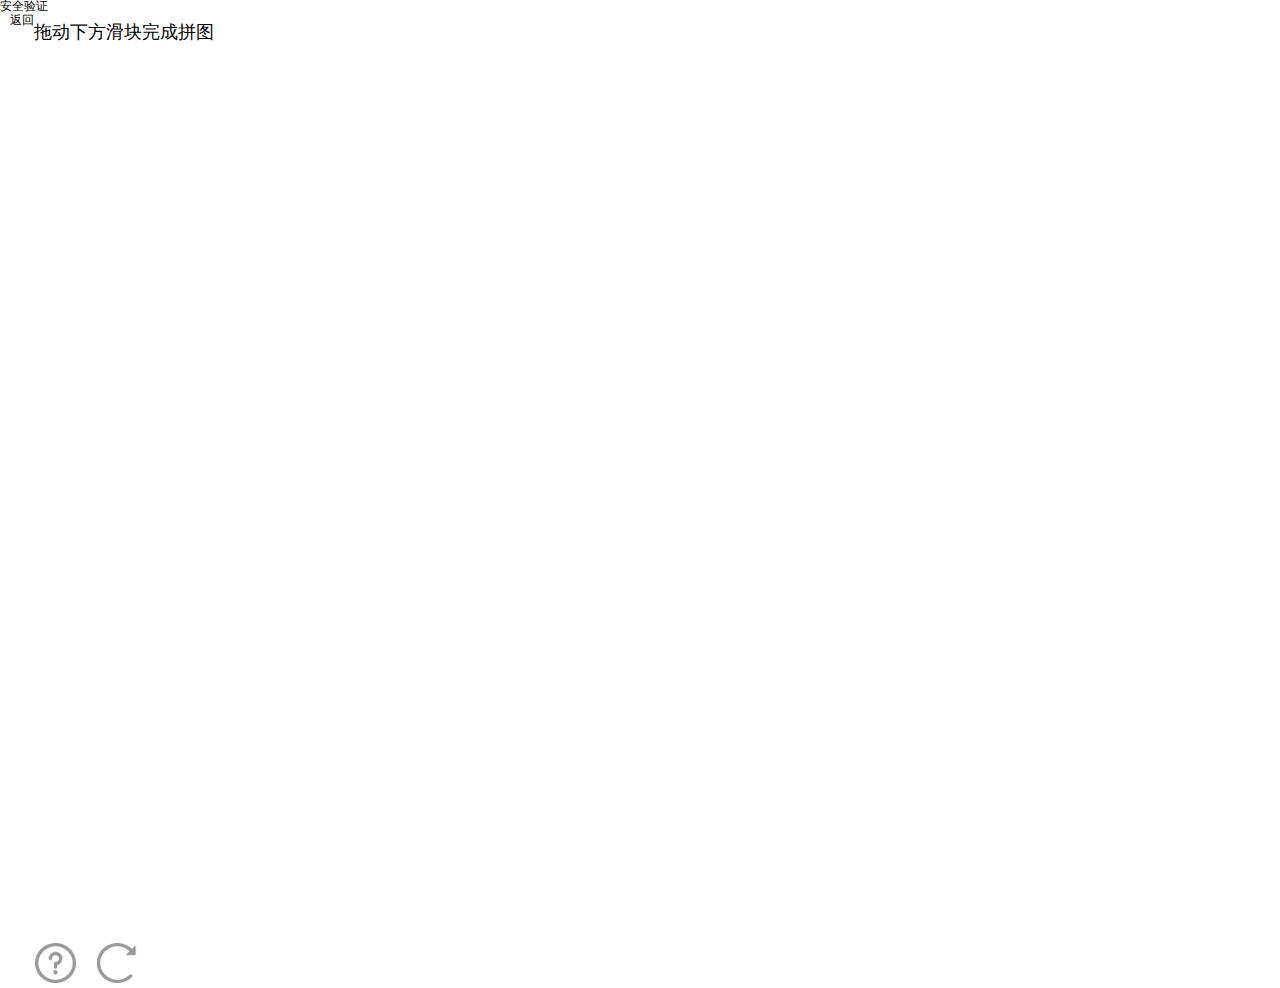
<file: 小说,小说网,最新热门小说-起点中文网_阅文集团旗下网站_files/drag_ele.html>
<!DOCTYPE html>
<!-- saved from url=(0057)https://turing.captcha.gtimg.com/1/template/drag_ele.html -->
<html lang="mul" data-dpr="1" data-orientation="landscape" style="font-size: 30px;"><head><meta http-equiv="Content-Type" content="text/html; charset=UTF-8"><meta name="renderer" content="webkit"><title>验证码</title><script type="text/javascript">window.Set="undefined"!=typeof Set?Set:function(){};var apiDomain=window.name;window.TCaptchaApiDomain=apiDomain||"https://turing.captcha.qcloud.com"</script><!--[if lte IE 7]>
  <style>
    .tcaptcha-embed-contrl{
     margin-left: 5px !important;
    }
    .tcaptcha-embed .verify-btn{
      margin-left: 5px !important;
    }
    .tc-action--normal, .tc-action--aged{
      display: inline !important;
      zoom:1 !important;
    }
  </style>
  <![endif]--><!--[if lte IE 8]>
  <style>
    .tc-cover{
      filter:progid:DXImageTransform.Microsoft.gradient(startColorstr=#D8FFFFFF,endColorstr=#D8FFFFFF);
    }
  </style>
  <![endif]--><!--[if lte IE 9]>
  <style>
    .tc-title{
      display: block !important;
    }
    body .body-wrap .tc-title-wrap .tc-title .tc-instruction-icon{
      display: inline;
      vertical-align: center !important;
    }
  </style>
  <![endif]--><script src="./dy-jy3.js.下载"></script><script type="text/javascript">"object"!=typeof JSON&&(JSON={}),function(){"use strict";var n=/^[\],:{}\s]*$/,r=/\\(?:["\\\/bfnrt]|u[0-9a-fA-F]{4})/g,o=/"[^"\\\n\r]*"|true|false|null|-?\d+(?:\.\d*)?(?:[eE][+\-]?\d+)?/g,i=/(?:^|:|,)(?:\s*\[)+/g,e=/[\\"\u0000-\u001f\u007f-\u009f\u00ad\u0600-\u0604\u070f\u17b4\u17b5\u200c-\u200f\u2028-\u202f\u2060-\u206f\ufeff\ufff0-\uffff]/g,c=/[\u0000\u00ad\u0600-\u0604\u070f\u17b4\u17b5\u200c-\u200f\u2028-\u202f\u2060-\u206f\ufeff\ufff0-\uffff]/g,p,s,u,l;function t(t){return t<10?"0"+t:t}function f(){return this.valueOf()}function a(t){return e.lastIndex=0,e.test(t)?'"'+t.replace(e,function(t){var e=u[t];return"string"==typeof e?e:"\\u"+("0000"+t.charCodeAt(0).toString(16)).slice(-4)})+'"':'"'+t+'"'}function y(t,e){var n,r,o,u,f,i=p,c=e[t];switch(c&&"object"==typeof c&&"function"==typeof c.toJSON&&(c=c.toJSON(t)),"function"==typeof l&&(c=l.call(e,t,c)),typeof c){case"string":return a(c);case"number":return isFinite(c)?String(c):"null";case"boolean":case"null":return String(c);case"object":if(!c)return"null";if(p+=s,f=[],"[object Array]"===Object.prototype.toString.apply(c)){for(u=c.length,n=0;n<u;n+=1)f[n]=y(n,c)||"null";return o=0===f.length?"[]":p?"[\n"+p+f.join(",\n"+p)+"\n"+i+"]":"["+f.join(",")+"]",p=i,o}if(l&&"object"==typeof l)for(u=l.length,n=0;n<u;n+=1)"string"==typeof l[n]&&(o=y(r=l[n],c))&&f.push(a(r)+(p?": ":":")+o);else for(r in c)Object.prototype.hasOwnProperty.call(c,r)&&(o=y(r,c))&&f.push(a(r)+(p?": ":":")+o);return o=0===f.length?"{}":p?"{\n"+p+f.join(",\n"+p)+"\n"+i+"}":"{"+f.join(",")+"}",p=i,o}}"function"!=typeof Date.prototype.toJSON&&(Date.prototype.toJSON=function(){return isFinite(this.valueOf())?this.getUTCFullYear()+"-"+t(this.getUTCMonth()+1)+"-"+t(this.getUTCDate())+"T"+t(this.getUTCHours())+":"+t(this.getUTCMinutes())+":"+t(this.getUTCSeconds())+"Z":null},Boolean.prototype.toJSON=f,Number.prototype.toJSON=f,String.prototype.toJSON=f),"function"!=typeof JSON.stringify&&(u={"\b":"\\b","\t":"\\t","\n":"\\n","\f":"\\f","\r":"\\r",'"':'\\"',"\\":"\\\\"},JSON.stringify=function(t,e,n){var r;if(s=p="","number"==typeof n)for(r=0;r<n;r+=1)s+=" ";else"string"==typeof n&&(s=n);if((l=e)&&"function"!=typeof e&&("object"!=typeof e||"number"!=typeof e.length))throw new Error("JSON.stringify");return y("",{"":t})}),"function"!=typeof JSON.parse&&(JSON.parse=function(t,u){var e;function f(t,e){var n,r,o=t[e];if(o&&"object"==typeof o)for(n in o)Object.prototype.hasOwnProperty.call(o,n)&&((r=f(o,n))!==undefined?o[n]=r:delete o[n]);return u.call(t,e,o)}if(t=String(t),c.lastIndex=0,c.test(t)&&(t=t.replace(c,function(t){return"\\u"+("0000"+t.charCodeAt(0).toString(16)).slice(-4)})),n.test(t.replace(r,"@").replace(o,"]").replace(i,"")))return e=eval("("+t+")"),"function"==typeof u?f({"":e},""):e;throw new SyntaxError("JSON.parse")})}()</script><script type="text/javascript">!function(l,e){if(window.addEventListener&&document.querySelector){var t=l.document,s=t.documentElement,i=t.querySelector('meta[name="viewport"]'),m=e.flexible||(e.flexible={}),p=l.navigator.appVersion.match(/iphone|ipad|ipod/gi);if(s.setAttribute("data-dpr",1),!i)if((i=t.createElement("meta")).setAttribute("name","viewport"),i.setAttribute("content","width=device-width, initial-scale=1, maximum-scale=1, minimum-scale=1, user-scalable=no"),s.firstElementChild)s.firstElementChild.appendChild(i);else{var n=t.createElement("div");n.appendChild(i),t.write(n.innerHTML)}l.addEventListener("resize",function(){r()},!1),l.addEventListener("pageshow",function(e){r()},!1),"complete"===t.readyState?t.body.style.fontSize="12px":t.addEventListener("DOMContentLoaded",function(){t.body.style.fontSize="12px"},!1),r(),m.dpr=l.dpr=1,m.refreshRem=r,m.rem2px=function(e){var t=parseFloat(e)*this.rem;return"string"==typeof e&&e.match(/rem$/)&&(t+="px"),t},m.px2rem=function(e){var t=parseFloat(e)/this.rem;return"string"==typeof e&&e.match(/px$/)&&(t+="rem"),t},m.resizeCb=[]}function r(){try{var e,t=document.documentElement.clientWidth||document.body.clientWidth,i=document.documentElement.clientHeight||document.body.clientHeight;611<t&&(t=611,e="landscape");var n=t/10;s.style.fontSize=n+"px",m.rem=l.rem=n,s.setAttribute("data-dpr",1);try{var r=parseFloat(getComputedStyle(s).fontSize);if(.5<Math.abs(r-n)){var a=r/n;s.style.fontSize=n/a+"px"}}catch(d){}if(!e)switch(e=p?window.orientation:null){case 90:case-90:e="landscape";break;case 0:e="portrait";break;default:e=1.2<t/i?"landscape":"portrait"}if(s.setAttribute("data-orientation",e),m.resizeCb)for(var o=0;o<m.resizeCb.length;o++)try{m.resizeCb[o]&&m.resizeCb[o]()}catch(d){}}catch(c){}}}(window,window.lib||(window.lib={}))</script><meta name="viewport" content="width=device-width, initial-scale=1, maximum-scale=1, minimum-scale=1, user-scalable=no"><style id="inlineCaptchaStyle" type="text/css">/*! normalize.css v8.0.1 | MIT License | github.com/necolas/normalize.css */html{line-height:1.15;-webkit-text-size-adjust:100%}body{margin:0}main{display:block}h1{font-size:2em;margin:.67em 0}hr{box-sizing:content-box;height:0;overflow:visible}pre{font-family:monospace,monospace;font-size:1em}a{background-color:transparent}abbr[title]{border-bottom:none;text-decoration:underline;text-decoration:underline dotted}b,strong{font-weight:bolder}code,kbd,samp{font-family:monospace,monospace;font-size:1em}small{font-size:80%}sub,sup{font-size:75%;line-height:0;position:relative;vertical-align:baseline}sub{bottom:-.25em}sup{top:-.5em}img{border-style:none}button,input,optgroup,select,textarea{font-family:inherit;font-size:100%;line-height:1.15;margin:0}button,input{overflow:visible}button,select{text-transform:none}[type=button],[type=reset],[type=submit],button{-webkit-appearance:button}[type=button]::-moz-focus-inner,[type=reset]::-moz-focus-inner,[type=submit]::-moz-focus-inner,button::-moz-focus-inner{border-style:none;padding:0}[type=button]:-moz-focusring,[type=reset]:-moz-focusring,[type=submit]:-moz-focusring,button:-moz-focusring{outline:1px dotted ButtonText}fieldset{padding:.35em .75em .625em}legend{box-sizing:border-box;color:inherit;display:table;max-width:100%;padding:0;white-space:normal}progress{vertical-align:baseline}textarea{overflow:auto}[type=checkbox],[type=radio]{box-sizing:border-box;padding:0}[type=number]::-webkit-inner-spin-button,[type=number]::-webkit-outer-spin-button{height:auto}[type=search]{-webkit-appearance:textfield;outline-offset:-2px}[type=search]::-webkit-search-decoration{-webkit-appearance:none}::-webkit-file-upload-button{-webkit-appearance:button;font:inherit}details{display:block}summary{display:list-item}[hidden],template{display:none}html{-ms-touch-action:manipulation;touch-action:manipulation}body{font-family:Helvtical,microsoft yahei,PingFang SC,sans-serif;-webkit-user-select:none;-moz-user-select:none;-ms-user-select:none;user-select:none;-webkit-touch-callout:none;-webkit-tap-highlight-color:rgba(0,0,0,0);font-size:12px/*!px*/}.dark-mode body{background:#232323!important}a{color:#007aff;text-decoration:none}.fl-left{float:left}.clearfix{clear:both}.table-wrap{display:table;height:100%}.table-cell{display:table-cell;vertical-align:middle}.hide{display:none!important}.body-wrap .tc-opera .tc-fg-item,.unselectable,.unselectable:focus,a:focus,div:focus,input:focus,p:focus{-webkit-tap-highlight-color:rgba(0,0,0,0);outline:none}a:focus,div:focus,input:focus,p:focus{-webkit-user-modify:read-write-plaintext-only}@-webkit-keyframes opacity2{0%{opacity:0}12%{opacity:1}to{opacity:1}}@keyframes opacity2{0%{opacity:0}12%{opacity:1}to{opacity:1}}.vnish{-webkit-animation:2s opacity2 0s infinite;animation:2s opacity2 0s infinite}@-webkit-keyframes shake{10%,90%{-webkit-transform:translate3d(-1px,0,0);transform:translate3d(-1px,0,0)}20%,80%{-webkit-transform:translate3d(3px,0,0);transform:translate3d(3px,0,0)}30%,50%,70%{-webkit-transform:translate3d(-2px,0,0);transform:translate3d(-2px,0,0)}40%,60%{-webkit-transform:translate3d(2px,0,0);transform:translate3d(2px,0,0)}}@keyframes shake{10%,90%{-webkit-transform:translate3d(-1px,0,0);transform:translate3d(-1px,0,0)}20%,80%{-webkit-transform:translate3d(3px,0,0);transform:translate3d(3px,0,0)}30%,50%,70%{-webkit-transform:translate3d(-2px,0,0);transform:translate3d(-2px,0,0)}40%,60%{-webkit-transform:translate3d(2px,0,0);transform:translate3d(2px,0,0)}}@-webkit-keyframes dot0{to{-webkit-transform:scale(1);transform:scale(1);left:12px}}@keyframes dot0{to{-webkit-transform:scale(1);transform:scale(1);left:12px}}@-webkit-keyframes dot1{to{left:28px}}@keyframes dot1{to{left:28px}}@-webkit-keyframes dot2{to{left:43px}}@keyframes dot2{to{left:43px}}@-webkit-keyframes dot3{80%{left:45px}to{-webkit-transform:scale(.2);transform:scale(.2);left:47px}}@keyframes dot3{80%{left:45px}to{-webkit-transform:scale(.2);transform:scale(.2);left:47px}}@font-face{font-family:tcapicon;src:url("/tcapicon.eot");src:url("/tcapicon.eot?#iefix") format("embedded-opentype"),url("/tcapicon.woff") format("woff"),url("/tcapicon.ttf") format("truetype"),url("/tcapicon.svg#tcapicon") format("svg");font-weight:400;font-style:normal}html{width:100%;height:100%}.body-wrap{padding:0 15px;font-size:18px}.body-wrap,.body-wrap .tc-title-wrap{-webkit-box-sizing:border-box;box-sizing:border-box}.body-wrap .tc-title-wrap{height:36px}.body-wrap .tc-title-wrap .tc-title{display:-webkit-box;display:-webkit-flex;display:-ms-flexbox;display:flex;-webkit-box-align:center;-webkit-align-items:center;-ms-flex-align:center;align-items:center;line-height:36px;font-size:18px;margin:0}.body-wrap .tc-title-wrap .tc-title .tc-instruction-icon{position:relative;opacity:0;-webkit-transition:opacity .5s;-o-transition:opacity .5s;transition:opacity .5s}.body-wrap .tc-title-wrap .tc-title.error{color:#c9353f}.body-wrap .tc-title-wrap .tc-title.error .tc-instruction-icon,.body-wrap .tc-title-wrap .tcaptcha-embed{display:none}.body-wrap .tc-title-wrap .middle-fontsize{font-size:16px}.body-wrap .tc-title-wrap .small-fontsize{font-size:14px}.body-wrap .tc-title-wrap .small-fontsize.multi-line{line-height:18px}.body-wrap .tc-cover{position:absolute;top:0;left:0;width:100%;height:100%;z-index:4;background:hsla(0,0%,100%,.8)}.body-wrap .tc-opera{position:relative;background-color:#fff;overflow:hidden}.body-wrap .tc-opera .tc-fg-item{opacity:0;-webkit-transition:opacity .5s;-o-transition:opacity .5s;transition:opacity .5s}.body-wrap .tc-opera.opera-border{border:1px solid #f3f3f3}.body-wrap .tc-opera .tc-slider-normal{position:absolute;text-align:center;-webkit-border-radius:999px;border-radius:999px;font-size:0}.body-wrap .tc-opera .tc-slider-normal .tc-slider-bg{display:inline-block;pointer-events:none;vertical-align:middle}.body-wrap .tc-opera .tc-slider-normal .tc-blank-text{display:inline-block;width:0;vertical-align:middle}.body-wrap .tc-opera .tc-slider-ie{position:absolute;width:68px;height:38px;display:block}.body-wrap .tc-opera .tc-slider-ie .tc-iconfont-btn{background-color:transparent;font-family:tcapicon;font-size:90px;line-height:1;zoom:1;fill:#1a79ff;color:#007aff;position:absolute;top:-26px;left:-10px}.body-wrap .tc-opera .tc-slider-ie .tc-slider-bg{width:20px;height:14px;position:absolute;left:50%;top:50%;margin-left:-10px;margin-top:-7px}.body-wrap .tc-opera .tc-click-mark{display:block;position:absolute;z-index:1;-webkit-border-radius:50%;border-radius:50%;background-color:#007dfa;cursor:pointer}.body-wrap .tc-opera .tc-click-mark-number{width:100%;height:100%;color:#fff;font-weight:700;text-align:center;cursor:pointer}.body-wrap .tc-imgarea{width:100%;position:relative}.body-wrap .tc-loading{display:none}.body-wrap .tc-loading-dots{position:relative;margin:0 auto;width:64px;height:10%;top:45%;z-index:4}.body-wrap .tc-loading-dots .tc-loading-dot{position:absolute;width:10px;height:10px;-webkit-border-radius:50%;border-radius:50%;background:#b3b3b3}.body-wrap .tc-loading-dots .dot0{left:9px;-webkit-transform:scale(.2);-ms-transform:scale(.2);transform:scale(.2);-webkit-animation:dot0 linear .5s infinite;animation:dot0 linear .5s infinite}.body-wrap .tc-loading-dots .dot1{left:12px;-webkit-animation:dot1 linear .5s infinite;animation:dot1 linear .5s infinite}.body-wrap .tc-loading-dots .dot2{left:27px;-webkit-animation:dot2 linear .5s infinite;animation:dot2 linear .5s infinite}.body-wrap .tc-loading-dots .dot3{left:42px;-webkit-animation:dot3 linear .5s infinite;animation:dot3 linear .5s infinite}.body-wrap .shake{-webkit-animation:shake .4s;animation:shake .4s}.body-wrap .tc-bg-placeholder{width:100%;height:auto;display:block;visibility:hidden}.body-wrap .tc-bg{position:absolute;top:0;left:0;width:100%;z-index:1}.body-wrap .tc-bg .tc-bg-img{display:block;width:100%;height:auto;opacity:0;-webkit-transition:opacity .5s;-o-transition:opacity .5s;transition:opacity .5s}.body-wrap .tc-jpp{position:absolute;width:100%;height:75px;top:0;z-index:2}.body-wrap .tc-jpp .tc-jpp-img{position:absolute;width:0;height:auto;left:28px;cursor:pointer}.body-wrap .tc-fail{visibility:hidden;background:#efefef;cursor:pointer}.body-wrap .tc-fail .tc-fail-text{color:#999;font-size:15px;text-align:center;padding-top:66px;padding-top:25%}.body-wrap .tc-fail .tc-fail-btn{width:44px;height:28px;margin:10px auto;background:url([data-uri]) no-repeat;-webkit-background-size:cover;background-size:cover}.body-wrap .tc-success{visibility:hidden}.body-wrap .tc-success .tc-success-icon{width:64px;height:64px;margin:45px auto 0;margin:20% auto 0}.body-wrap .tc-success .tc-success-icon img{width:100%}.body-wrap .tc-success .tc-success-text{color:#1bc300;text-align:center;margin-top:16px}.body-wrap .tc-error{visibility:hidden;color:#1c85ff}.body-wrap .tc-error .tc-cover-icon{width:40px;height:40px;margin:70px auto 0;text-align:center}.body-wrap .tc-error .tc-cover-icon line{stroke:#1c85ff;stroke-linecap:round;stroke-width:3}.body-wrap .tc-error .tc-error-text{line-height:20px;text-align:center;width:280px;margin:0 auto;word-break:break-word}.body-wrap .tc-error .tc-token{font-size:14px;padding-top:12px;font-size:12px;text-align:center}.body-wrap .tc-drag{margin-top:5px;position:relative}.body-wrap .tc-drag .tcaptcha-drag-wrap{position:absolute;top:0;height:70px;width:70px}.body-wrap .tc-drag .tcaptcha-drag-wrap .tcaptcha-drag-el{height:300%;width:300%}.body-wrap .tc-drag .tc-drag-placeholder{width:100%;height:15px;-webkit-border-radius:8px;border-radius:8px}.body-wrap .tc-status{color:#999;position:relative}.body-wrap .tc-status .tc-status--left{float:left}.body-wrap .tc-status .tc-status--right{float:right}.body-wrap .tc-status .tc-note{visibility:hidden;position:absolute;padding-left:8px;width:268px;height:100%;top:0;text-align:left;font-size:15px;line-height:16px;color:#999}.body-wrap .tc-status .tc-note .tc-note-text{display:table-cell;vertical-align:middle}.body-wrap .tc-status .tc-note.tc-note--error{color:#ec1313}.body-wrap .tc-status .tc-note-deco{visibility:hidden;float:left;width:1.5px;height:16px;margin:4px 7px;line-height:0;font-size:0;background:#d9d9d9}.body-wrap .aged-icon,.body-wrap .normal-verify-icon{display:none;float:left;cursor:pointer;height:24px;height:.667rem;font-size:0}.body-wrap .aged-icon .exchange-text,.body-wrap .normal-verify-icon .exchange-text{padding-left:8px;padding-left:.222rem;font-size:16px;font-size:.444rem;line-height:24px;line-height:.667rem;vertical-align:top}.body-wrap .aged-icon.show,.body-wrap .normal-verify-icon.show{display:block}.body-wrap .tc-action.tc-action--aged,.body-wrap .tc-action.tc-action--normal{display:inline-block}.body-wrap .tc-action.tc-action--aged img,.body-wrap .tc-action.tc-action--normal img{width:100%}.body-wrap .tc-action.verify-btn{display:none;float:right;width:64px;width:1.778rem;height:32px;height:.889rem;cursor:pointer;-webkit-border-radius:4px;border-radius:4px;background:#007aff;text-align:center;vertical-align:center}.body-wrap .tc-action.verify-btn .verify-btn-text{display:inline-block;line-height:32px;line-height:.889rem;font-size:16px;font-size:.444rem;color:#fff;font-weight:400;font-family:PingFang SC}.body-wrap .tc-action.show{display:block}.body-wrap .tc-action.tc-action--feedback,.body-wrap .tc-action.tc-action--refresh{float:left;padding-left:20px}.body-wrap .tc-action.tc-action--feedback img,.body-wrap .tc-action.tc-action--refresh img{width:100%}.body-wrap .tc-action.tc-action--close{display:none}.body-wrap .tc-action.tc-icon{width:24px;width:.667rem;height:24px;height:.667rem;cursor:pointer}.body-wrap .tc-action.tc-icon .tc-action-icon{width:100%;height:100%;-webkit-background-size:cover;background-size:cover;background-repeat:no-repeat}.body-wrap .show-loading .tc-loading{display:block}.body-wrap .show-company-note .tc-note-deco,.body-wrap .show-error-tip .tc-note-deco,.body-wrap .show-error .tc-error,.body-wrap .show-fail .tc-fail,.body-wrap .show-success .tc-success{visibility:visible}.body-wrap .hide-feedback .show-FB{display:none}.body-wrap .show-embed-lab #e_lab{display:block}.body-wrap .show-company-note .tcaptcha-note--company,.body-wrap .show-error-tip .tc-note--error{visibility:visible}.body-wrap .show-company-note.show-error-tip .tcaptcha-note--company{visibility:hidden}.type-embed .tc-captcha,.type-popup .tc-captcha{width:100%}.type-embed .tc-captcha .body-wrap,.type-popup .tc-captcha .body-wrap{padding:0 10px}.type-embed .tc-captcha .tc-header-wrap,.type-popup .tc-captcha .tc-header-wrap{display:none}.type-embed .tc-captcha .tc-popup-header-wrap,.type-popup .tc-captcha .tc-popup-header-wrap{padding:16px 0 2px 10px;padding:.444rem 0 .056rem .278rem;color:#1a79ff}.type-embed .tc-captcha .tc-popup-header-wrap .tc-popup-title,.type-popup .tc-captcha .tc-popup-header-wrap .tc-popup-title{color:#999;font-size:14px;font-size:.389rem;line-height:14px;line-height:.389rem}.type-embed .tc-captcha .tc-popup-header-wrap .tc-popup-title:focus,.type-popup .tc-captcha .tc-popup-header-wrap .tc-popup-title:focus{outline:none}.type-embed .tc-captcha .body-wrap .tc-note,.type-popup .tc-captcha .body-wrap .tc-note{width:224px}.type-embed .tc-captcha .body-wrap .hide-feedback .tc-note,.type-popup .tc-captcha .body-wrap .hide-feedback .tc-note{width:262px;left:0;padding-left:0}.type-embed .tc-captcha .body-wrap .tc-action--close,.type-popup .tc-captcha .body-wrap .tc-action--close{display:block;position:fixed;top:16px;right:16px}@media(max-width:330px){.body-wrap .tc-title-wrap{height:32px}.body-wrap .tc-title-wrap .tc-title{line-height:32px;font-size:16px}.body-wrap .tc-title-wrap .middle-fontsize{font-size:14px}.body-wrap .tc-title-wrap .small-fontsize{font-size:12px}.body-wrap .tc-title-wrap .small-fontsize.multi-line{line-height:16px}.body-wrap .tc-fail .tc-fail-text{font-size:14px;padding-top:52px;padding-top:25%}.body-wrap .tc-fail .tc-fail-btn{width:35px;height:22px;margin:10px auto}.body-wrap .tc-success .tc-success-icon{width:51px;height:51px;margin:36px auto 0;margin:20% auto 0}.body-wrap .tc-success .tc-success-text{font-size:14px;margin-top:13px}.body-wrap .tc-error .tc-cover-icon{width:32px;height:32px;margin:56px auto 0}.body-wrap .tc-error .tc-error-text{line-height:16px;font-size:14px;width:224px}.body-wrap .tc-error .tc-token{font-size:14px;padding-top:12px;font-size:12px}}.body-wrap .tc-opera .tc-fg-item,.unselectable{user-drag:none;user-select:none;-moz-user-select:none;-webkit-user-drag:none;-webkit-user-select:none;-ms-user-select:none}.pointer{cursor:pointer}.right-to-left{display:block!important;text-align:right!important}.type-popup .body-wrap .tc-title-wrap{padding-right:24px;padding-right:.667rem}.hover-tip{background-color:#222;color:#fff;padding:3px 5px;position:fixed;-webkit-border-radius:3px;border-radius:3px;z-index:1}.type-embed .tc-captcha .tc-popup-header-wrap{display:none}.type-embed .tc-captcha .body-wrap .tc-title-wrap{height:26px;overflow:hidden;position:relative}.type-embed .tc-captcha .body-wrap .tc-title-wrap .tc-title{font-weight:400;line-height:26px;font-size:12px;font-family:PingFang SC;margin:0}.type-embed .tc-captcha .body-wrap .tc-title-wrap .tcaptcha-embed{display:block;position:absolute;top:0;right:0}.type-embed .tc-captcha .body-wrap .tc-title-wrap .tcaptcha-embed .tcaptcha-embed-contrl{float:right;color:#b3b3b3;cursor:pointer;font-size:12px;height:16px;width:24px;border:1px solid #999;-webkit-border-radius:3px;border-radius:3px;text-align:center;margin:4px 0 4px 6px;position:relative}.type-embed .tc-captcha .body-wrap .tc-title-wrap .tcaptcha-embed .tcaptcha-embed-contrl .status-hover,.type-embed .tc-captcha .body-wrap .tc-title-wrap .tcaptcha-embed .tcaptcha-embed-contrl .status-normal{display:none;height:11px;position:absolute;top:2px;left:7px}.type-embed .tc-captcha .body-wrap .tc-title-wrap .tcaptcha-embed .tcaptcha-embed-contrl .status-hover.show,.type-embed .tc-captcha .body-wrap .tc-title-wrap .tcaptcha-embed .tcaptcha-embed-contrl .status-normal.show{display:block}.type-embed .tc-captcha .body-wrap .tc-title-wrap .tcaptcha-embed .tcaptcha-embed-contrl.hide{display:none}.type-embed .tc-captcha .body-wrap .tc-title-wrap .tcaptcha-embed .aged-icon.show,.type-embed .tc-captcha .body-wrap .tc-title-wrap .tcaptcha-embed .normal-verify-icon.show,.type-embed .tc-captcha .body-wrap .tc-title-wrap .tcaptcha-embed .verify-btn.show{display:block}.type-embed .tc-captcha .body-wrap .tc-title-wrap .tcaptcha-embed .verify-btn{display:none;float:right;margin:4px 0 4px 6px;width:40px;height:18px;cursor:pointer;-webkit-border-radius:3px;border-radius:3px;background:#007aff;text-align:center;font-size:12px}.type-embed .tc-captcha .body-wrap .tc-title-wrap .tcaptcha-embed .verify-btn .verify-btn-text{line-height:18px;font-size:12px;font-weight:400;color:#fff;font-family:PingFang SC}.type-embed .tc-captcha .body-wrap .tc-title-wrap .multi-line{line-height:13px}.type-embed .tc-captcha .body-wrap .tc-status{display:none}.type-embed .tc-captcha .body-wrap .tc-opera{padding:0!important}.type-embed .tc-captcha .body-wrap .tc-opera .tc-slider-ie{width:56px;height:32px}.type-embed .tc-captcha .body-wrap .tc-opera .tc-slider-ie .tc-iconfont-btn{font-size:76px;top:-22px}.type-embed .tc-captcha .body-wrap .tc-opera .tc-slider-ie .tc-slider-bg{width:16px;height:11px;margin-top:-5.5px;margin-left:-8px}.type-full .tc-header-wrap{height:52px;padding:0 15px;border-bottom:1px solid #e6e6e6;/*!no*/overflow:hidden}.type-full .tc-header-wrap .tc-header{height:52px;width:100%;padding:0 100px;-webkit-box-sizing:border-box;box-sizing:border-box}.type-full .tc-header-wrap .tc-header .left,.type-full .tc-header-wrap .tc-header .middle,.type-full .tc-header-wrap .tc-header .right{float:left;height:100%;position:relative}.type-full .tc-header-wrap .tc-header .middle{width:100%;text-align:center;overflow:hidden;-o-text-overflow:ellipsis;text-overflow:ellipsis}.type-full .tc-header-wrap .tc-header .left{margin-left:-100%;left:-100px;width:100px}.type-full .tc-header-wrap .tc-header .left .go-back{font-size:14px}.type-full .tc-header-wrap .tc-header .right{margin-left:-100px;right:-100px;width:100px}.type-full .tc-header-wrap .tc-header .go-back-icon line{stroke:#1c85ff;stroke-linecap:round;stroke-width:2}.type-full .tc-header-wrap .tc-header .backup-text{height:20px;padding-left:6px;font-size:16px;line-height:20px;color:#007aff}.type-full .tc-header-wrap .tc-header .tc-header-title{color:#333;font-size:20px;line-height:52px;font-weight:700;word-break:normal}.type-full .tc-header-wrap .tc-header .tc-header-title.small-fontsize{font-size:16px}.type-full .tc-header-wrap .tc-header .tc-header-title.small-fontsize.multi-line{line-height:26px}.type-full .tc-popup-header-wrap{display:none}.type-full .body-wrap .tc-title-wrap{height:40px;padding-right:0}.type-full .body-wrap .tc-title-wrap .tc-title{font-size:20px;line-height:40px}.type-full .body-wrap .tc-title-wrap .middle-fontsize{font-size:18px}.type-full .body-wrap .tc-title-wrap .small-fontsize{font-size:16px}.type-full .body-wrap .tc-title-wrap .small-fontsize.multi-line{line-height:20px}.type-full .body-wrap .tc-status{margin-top:10px}.type-full .body-wrap .tc-status .tc-action.tc-icon{height:22px;width:22px}.type-full .body-wrap .tc-status .tc-action.verify-btn{width:64px;height:32px;margin-top:-5px}.type-full .body-wrap .tc-status .tc-action.verify-btn .verify-btn-text{line-height:32px;font-size:16px}.type-full .body-wrap .tc-status .aged-icon,.type-full .body-wrap .tc-status .normal-verify-icon{height:22px}.type-full .body-wrap .tc-status .aged-icon .exchange-text,.type-full .body-wrap .tc-status .normal-verify-icon .exchange-text{font-size:16px;vertical-align:top;line-height:22px}.type-full .body-wrap .hide-feedback .tc-note{width:300px;left:0;padding-left:0}.type-full.noHeader .tc-header-wrap{display:none}@media(max-width:330px){.type-full .tc-header-wrap{height:44px}.type-full .tc-header-wrap .tc-header{height:44px;padding:0 85px}.type-full .tc-header-wrap .tc-header .left{left:-85px;width:85px;margin-right:-85px}.type-full .tc-header-wrap .tc-header .right{margin-left:-85px;right:-85px;width:85px}.type-full .tc-header-wrap .tc-header .backup-text{font-size:14px}.type-full .tc-header-wrap .tc-header .tc-header-title{font-size:16px;line-height:44px}.type-full .tc-header-wrap .tc-header .tc-header-title.small-fontsize{font-size:14px}.type-full .tc-header-wrap .tc-header .tc-header-title.small-fontsize.multi-line{line-height:22px}.type-full .body-wrap .tc-title-wrap .tc-title{font-size:16px}.type-full .body-wrap .tc-status{margin-top:6px}.type-full .body-wrap .tc-status .tc-action.tc-icon{height:20px;width:20px}.type-full .body-wrap .tc-status .tc-action.verify-btn{width:52px;height:26px;margin-top:-3px}.type-full .body-wrap .tc-status .tc-action.verify-btn .verify-btn-text{line-height:26px;font-size:14px}.type-full .body-wrap .tc-status .aged-icon,.type-full .body-wrap .tc-status .normal-verify-icon{height:20px}.type-full .body-wrap .tc-status .aged-icon .exchange-text,.type-full .body-wrap .tc-status .normal-verify-icon .exchange-text{padding-left:6px;font-size:14px;vertical-align:top;line-height:20px}}@media(min-width:460px){.type-full .body-wrap{max-width:340px;margin:0 auto;-webkit-box-sizing:border-box;box-sizing:border-box}}.loading .tc-title-wrap .tc-title{display:block;width:50%;line-height:26px!important;font-size:12px!important}.loading .tc-header-title,.loading .tc-popup-title,.loading .tc-title{color:#efefef!important;background:#efefef!important}.loading .tc-drag .tc-drag-placeholder,.loading .tc-imgarea{background:#efefef!important}.loading .tc-header-title{font-size:18px!important}.loading .fl-left,.loading .tc-cover,.loading .tc-drag-button{display:none!important}.loading .tc-action-icon{background:#efefef!important}.loading .tc-action--feedback{display:none!important}.dark-mode .tc-title{color:#fff}.dark-mode .tc-header-wrap .tc-header .tc-header-title{color:#999}.dark-mode .body-wrap .tc-opera{background-color:#232323}</style></head><body aria-hidden="true" marginwidth="0" marginheight="0" style="font-size: 12px;"><div class="tc-captcha tc-drag" id="tcWrap"><div class="tc-header-wrap" id="tcWrapHeader"><div class="tc-header"><div class="middle"><span class="tc-header-title tc-little-title" id="fsHeaderTitle">安全验证</span></div><div class="left"><div class="go-back table-wrap fl-left go-back-area"><div class="table-cell"><svg id="iconGoback" class="go-back-icon" width="10" height="20" version="1.1" xmlns="http://www.w3.org/2000/svg" viewBox="0 0 10 20"><line x1="7" y1="4" x2="1" y2="11"></line><line x1="1" y1="11" x2="7" y2="18"></line></svg></div></div><div class="table-wrap fl-left go-back-area" id="btnBack"><div class="table-cell"><div class="backup-text" id="txtBack">返回</div></div></div></div><div class="right"></div></div></div><div class="tc-popup-header-wrap" id="popCtWrapHeader"><span class="tc-popup-title tc-little-title" id="pHeaderTitle" aria-live="assertive" aria-atomic="true" role="option"></span></div><div class="body-wrap" id="bodyWrap"><div class="tc-title-wrap" id="instructionWrap"><div class="tc-title" id="instruction"><span class="tc-instruction-text" id="instructionText">拖动下方滑块完成拼图</span></div><div class="tcaptcha-embed"><div class="verify-btn"><span class="verify-btn-text">确定</span></div><div class="tcaptcha-embed-contrl show-reload" id="e_reload"><img class="status-normal show" src="[data-uri]" tabindex="0" alt="" srcset=""> <img class="status-hover" src="[data-uri]" tabindex="0" alt="" srcset=""></div><div class="tcaptcha-embed-contrl show-FB" id="e_showFB"><img class="status-normal show" src="[data-uri]" tabindex="0" alt="" srcset=""> <img class="status-hover" src="[data-uri]" tabindex="0" alt="" srcset=""></div><div class="tcaptcha-embed-contrl aged-icon"><img class="status-normal show" src="[data-uri]" tabindex="0" alt="" srcset=""> <img class="status-hover" src="[data-uri]" tabindex="0" alt="" srcset=""></div><div class="tcaptcha-embed-contrl normal-verify-icon"><img class="status-normal show" src="[data-uri]" tabindex="0" alt="" srcset=""> <img class="status-hover" src="[data-uri]" tabindex="0" alt="" srcset=""></div></div></div><div class="tc-opera" id="tcOperation"><div class="tc-imgarea" id="tcImgArea"><div><img class="tc-bg-placeholder" src="[data-uri]"></div><div class="tc-bg" id="slideBgWrap"><div class="tc-bg-img unselectable" id="slideBg"></div></div></div><div class="tc-cover tc-loading"><div class="tc-loading-dots"><div class="tc-loading-dot dot0"></div><div class="tc-loading-dot dot1"></div><div class="tc-loading-dot dot2"></div><div class="tc-loading-dot dot3"></div></div></div><div class="tc-cover tc-fail" id="coverFail"><div class="tc-fail-text" id="statusFail" aria-hidden="true"></div><div class="tc-fail-btn"></div></div><div class="tc-cover tc-success"><div class="tc-success-icon"><img src="[data-uri]" alt="success" srcset=""></div><div class="tc-success-text" id="statusSuccess" aria-live="assertive"></div></div><div class="tc-cover tc-error"><div class="tc-cover-icon"><svg id="errorIcon" width="37" height="25" version="1.1" xmlns="http://www.w3.org/2000/svg" viewBox="0 0 37 25"><line x1="3" y1="3" x2="10" y2="9"></line><line x1="10" y1="9" x2="3" y2="15"></line><line x1="34" y1="3" x2="27" y2="9"></line><line x1="27" y1="9" x2="34" y2="15"></line><line x1="12" y1="23" x2="25" y2="23"></line></svg></div><div class="tc-error-text" id="statusError"></div></div></div><div class="tc-status show-aged" id="tcStatus"><div class="tc-status--left table-wrap"><div class="exchange table-cell"><div class="aged-icon"><div class="tc-action tc-icon tc-action--aged"><img class="unselectable" src="[data-uri]" tabindex="0" alt="" srcset=""></div><span class="exchange-text" id="agedText" aria-hidden="true">我不会</span></div><div class="normal-verify-icon"><div class="tc-action tc-icon tc-action--normal"><img class="unselectable" src="[data-uri]" tabindex="0" alt="" srcset=""></div><span class="exchange-text" id="normalVerifyText" aria-hidden="true">常规验证</span></div></div><div class="table-cell"><div class="tc-action tc-icon tc-action--feedback show-FB" id="feedback"><img class="unselectable" src="[data-uri]" tabindex="0" alt="feedback" srcset=""></div></div><div class="table-cell"><div class="tc-action tc-icon tc-action--refresh show-reload" id="reload"><img class="tc-action-icon unselectable" src="[data-uri]" tabindex="0" alt="refresh" srcset=""></div></div></div><div class="tc-status--right table-wrap"><div class="table-cell"><div class="tc-action tc-icon tc-action--close" id="captcha_close"><img class="tc-action-icon unselectable" src="[data-uri]" tabindex="0" alt="close" srcset=""></div></div><div class="table-cell"><div class="tc-action verify-btn" role="button"><div class="verify-btn-text">确定</div></div></div></div><div class="tc-note tc-note--error table-wrap"><div class="table-cell" id="tcaptcha_note"></div></div><div class="clearfix"></div></div></div></div><script type="text/javascript" src="./dy-ele.d24ceecb.js.下载" crossorigin="anonymous"></script><script type="text/javascript">if(!window.TCaptchaLoaded){function safeHref(){try{return location.href}catch(e){try{return document.URL}catch(e){}}return""}var head=document.head||document.getElementsByTagName("head")[0],script=document.createElement("script");script.src=window.TCaptchaApiDomain+"/dy-ele.d24ceecb.js",head.appendChild(script);var href=safeHref();href=1024<href.length?href.substr(0,1024):href,href=encodeURIComponent(href);var reason="/dy-ele.d24ceecb.js fail to load from cdn domain";reason=encodeURIComponent(reason),(new Image).src=window.TCaptchaApiDomain+"/cap_monitor?type=27&href="+href+"&reason="+reason}</script></body></html>
</file>
